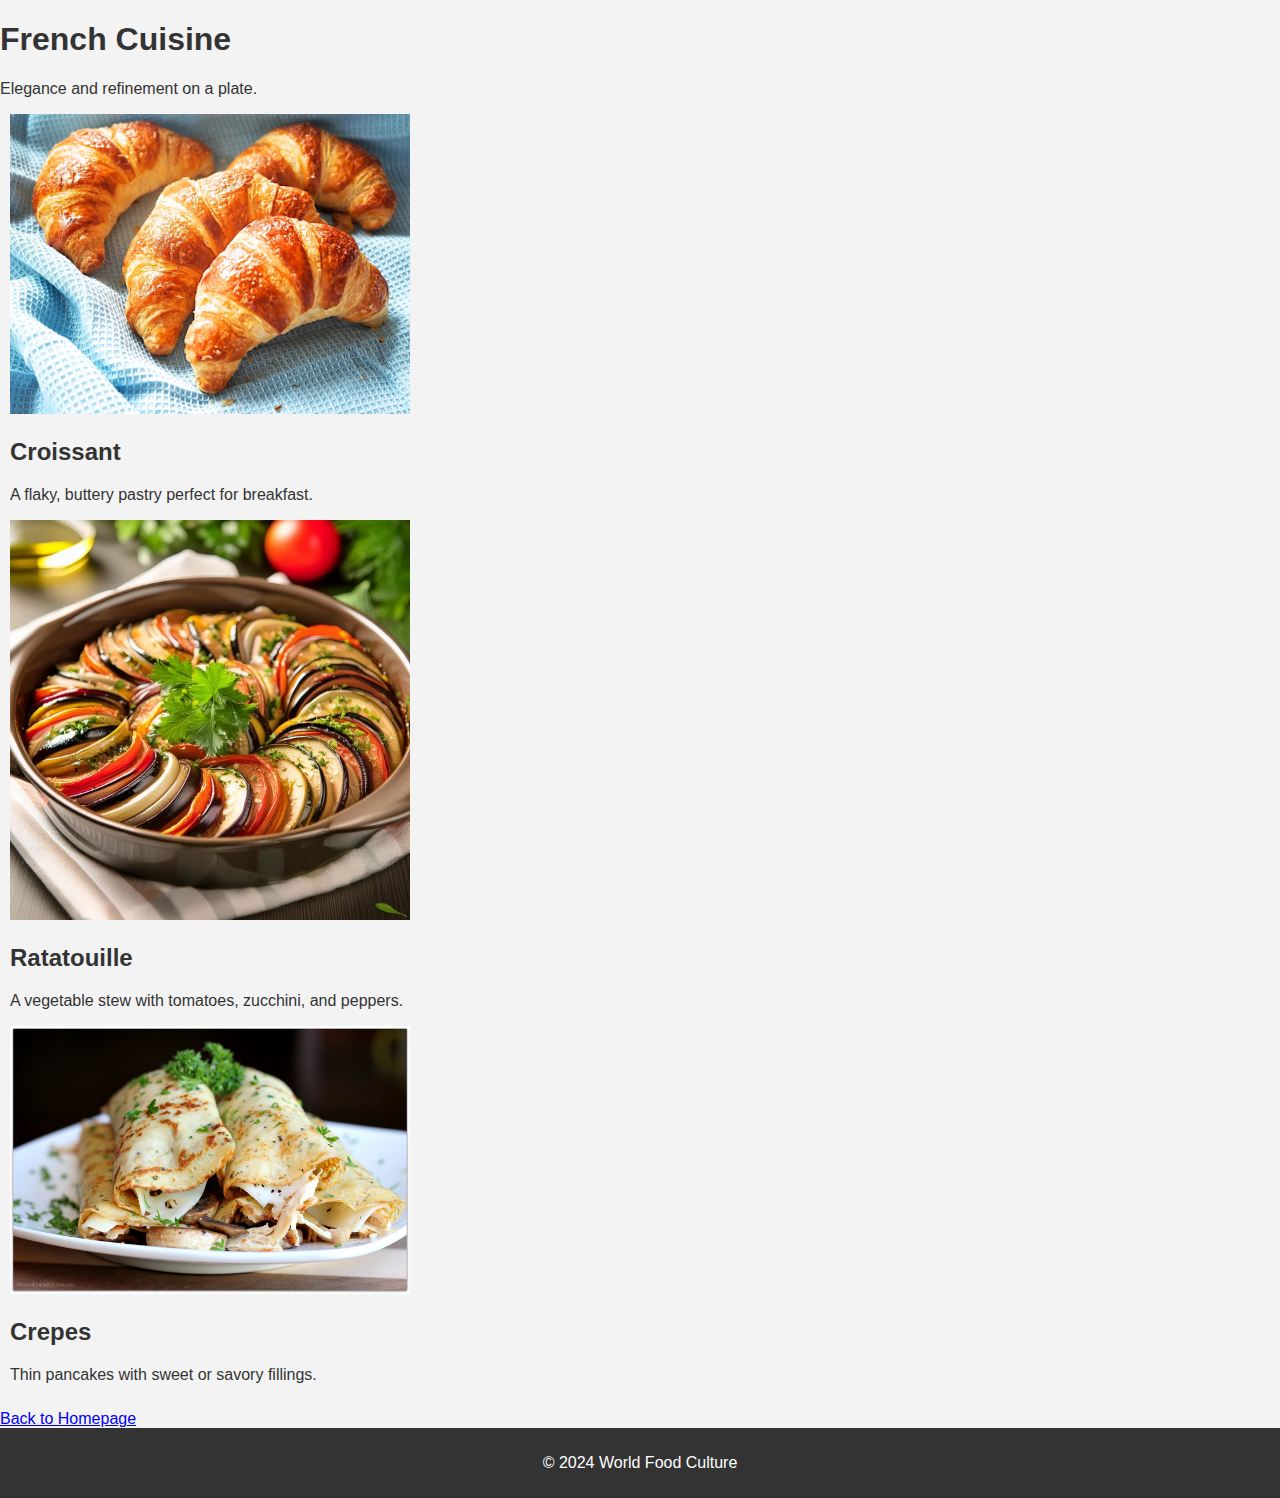
<file: france.html>
<!DOCTYPE html>
<html lang="en">
<head>
  <meta charset="UTF-8">
  <meta name="viewport" content="width=device-width, initial-scale=1.0">
  <title>French Cuisine</title>
  <link rel="stylesheet" href="styles.css">
</head>
<body>
  <header>
    <h1>French Cuisine</h1>
    <p>Elegance and refinement on a plate.</p>
  </header>

  <main>
    <section class="dishes">
      <article>
        <img src="france_1.jpg" alt="Croissant" style="width:400px"> 
        <h2>Croissant</h2>
        <p>A flaky, buttery pastry perfect for breakfast.</p>
      </article>

      <article>
        <img src="france_2.jpg" alt="Ratatouille" style="width:400px">
        <h2>Ratatouille</h2>
        <p>A vegetable stew with tomatoes, zucchini, and peppers.</p>
      </article>

      <article>
        <img src="france_3.jpg" alt="Crepes" style="width:400px">
        <h2>Crepes</h2>
        <p>Thin pancakes with sweet or savory fillings.</p>
      </article>
    </section>

    <a href="index.html" class="back-link">Back to Homepage</a>
  </main>

  <footer>
    <p>&copy; 2024 World Food Culture</p>
  </footer>
</body>
</html>
</file>
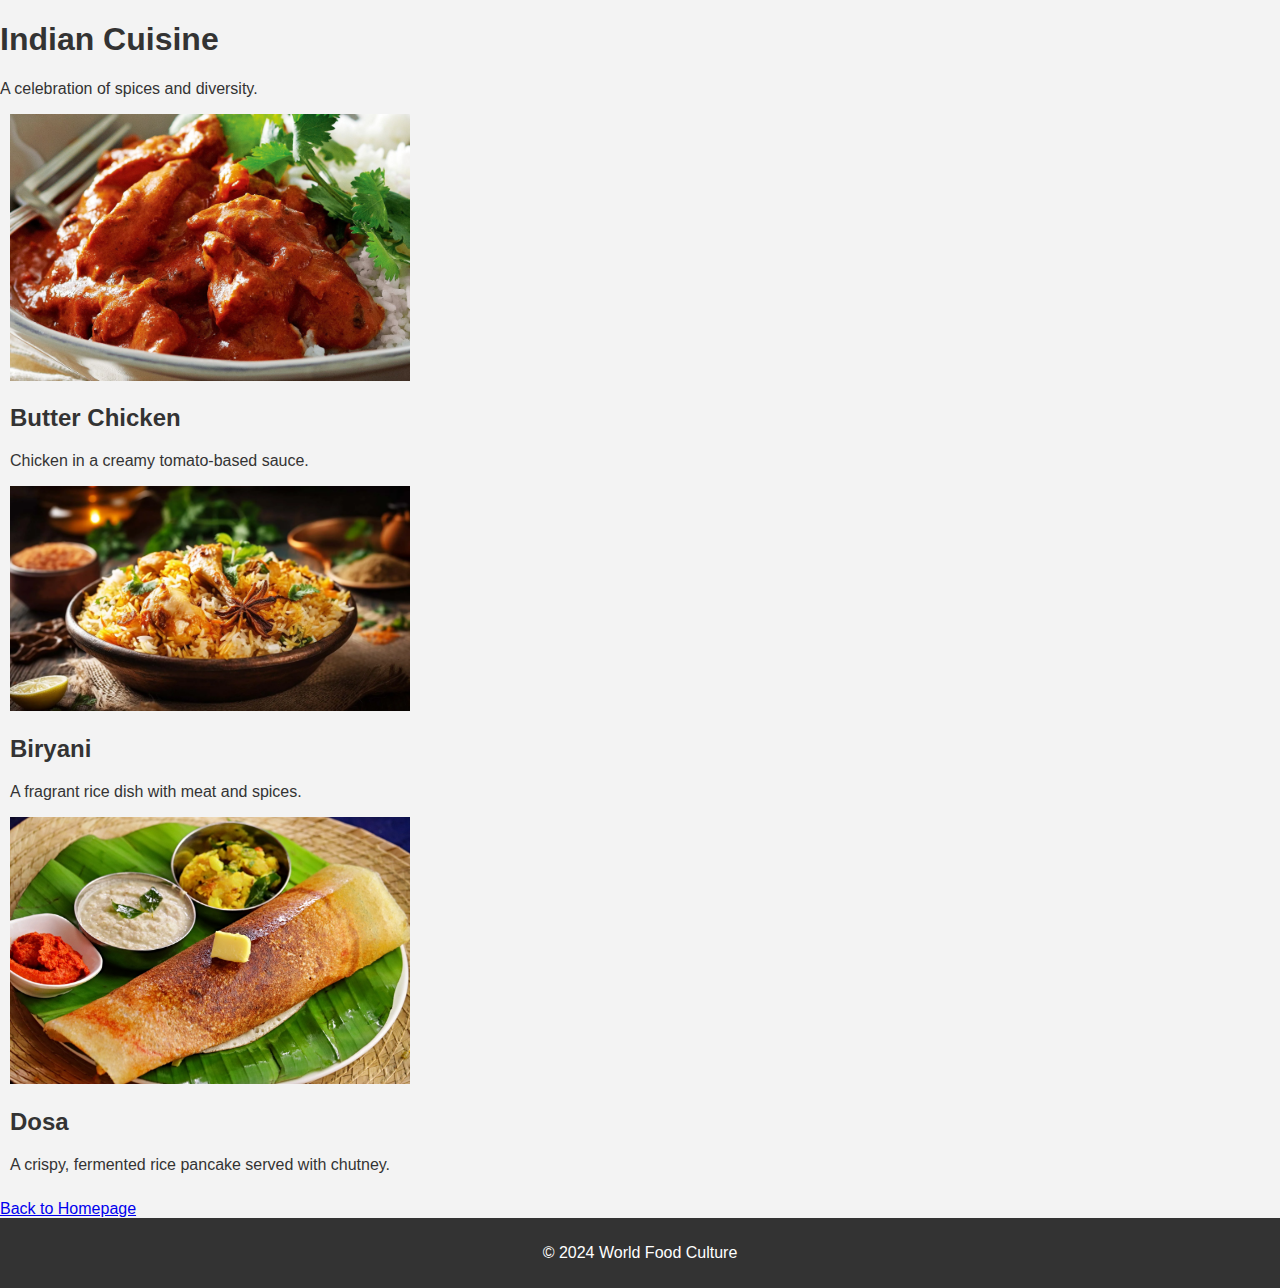
<file: india.html>
<!DOCTYPE html>
<html lang="en">
<head>
  <meta charset="UTF-8">
  <meta name="viewport" content="width=device-width, initial-scale=1.0">
  <title>Indian Cuisine</title>
  <link rel="stylesheet" href="styles.css">
</head>
<body>
  <header>
    <h1>Indian Cuisine</h1>
    <p>A celebration of spices and diversity.</p>
  </header>

  <main>
    <section class="dishes">
      <article>
        <img src="india_1.jpg" alt="Butter Chicken"  style="width:400px">
        <h2>Butter Chicken</h2>
        <p>Chicken in a creamy tomato-based sauce.</p>
      </article>

      <article>
        <img src="india_2.jpg" alt="Biryani"  style="width:400px">
        <h2>Biryani</h2>
        <p>A fragrant rice dish with meat and spices.</p>
      </article>

      <article>
        <img src="india_3.jpg" alt="Dosa"  style="width:400px">
        <h2>Dosa</h2>
        <p>A crispy, fermented rice pancake served with chutney.</p>
      </article>
    </section>

    <a href="index.html" class="back-link">Back to Homepage</a>
  </main>

  <footer>
    <p>&copy; 2024 World Food Culture</p>
  </footer>
</body>
</html>
</file>
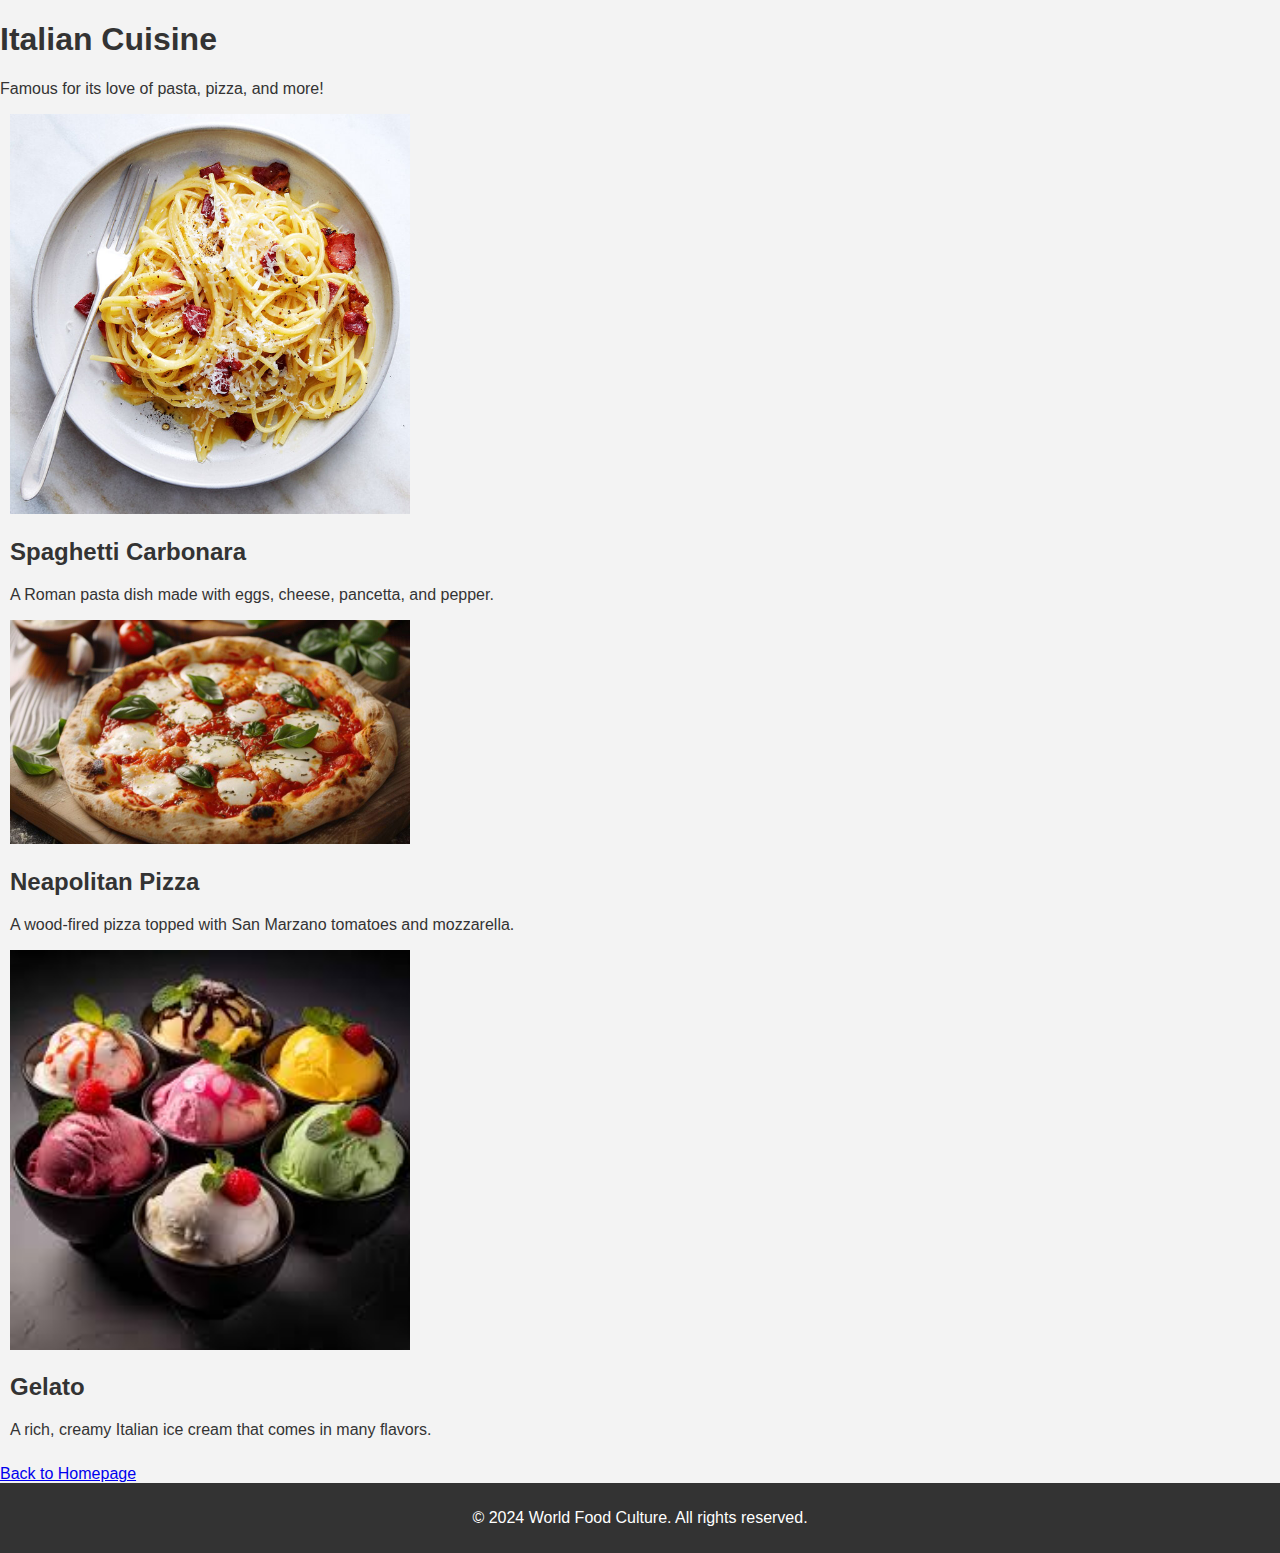
<file: italy.html>
<!DOCTYPE html>
<html lang="en">
<head>
  <meta charset="UTF-8" />
  <meta name="viewport" content="width=device-width, initial-scale=1.0" />
  <title>Italian Cuisine</title>
  <link rel="stylesheet" href="styles.css" />
</head>
<body>
  <header>
    <h1>Italian Cuisine</h1>
    <p>Famous for its love of pasta, pizza, and more!</p>
  </header>

  <main>
    <section class="dishes">
      <article>
        <img src="italy_1.jpg" alt="Spaghetti Carbonara"  style="width:400px">
        <h2>Spaghetti Carbonara</h2>
        <p>A Roman pasta dish made with eggs, cheese, pancetta, and pepper.</p>
      </article>

      <article>
        <img src="italy_2.jpg" alt="Neapolitan Pizza"  style="width:400px" >
        <h2>Neapolitan Pizza</h2>
        <p>A wood-fired pizza topped with San Marzano tomatoes and mozzarella.</p>
      </article>

      <article>
        <img src="italy_3.jpg" alt="Gelato"   style="width:400px">
        <h2>Gelato</h2>
        <p>A rich, creamy Italian ice cream that comes in many flavors.</p>
      </article>
    </section>

    <a href="index.html" class="back-link">Back to Homepage</a>
  </main>

  <footer>
    <p>&copy; 2024 World Food Culture. All rights reserved.</p>
  </footer>
</body>
</html>
</file>
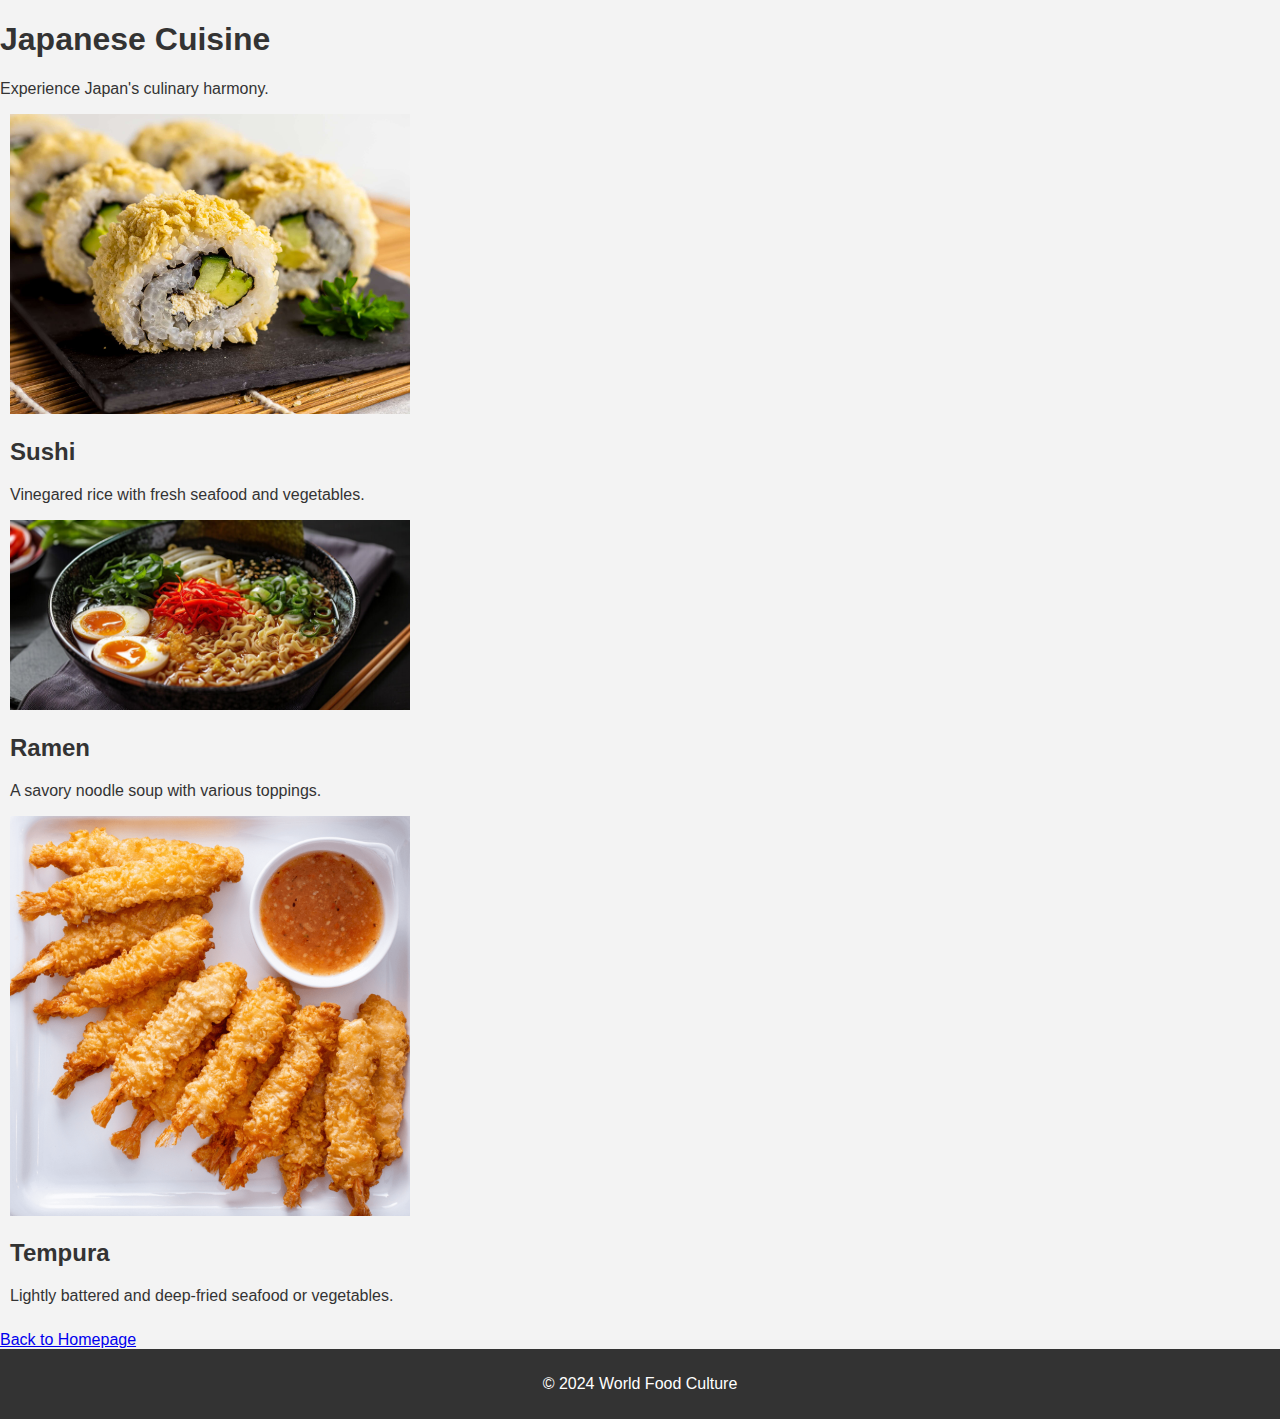
<file: japan.html>
<!DOCTYPE html>
<html lang="en">
<head>
  <meta charset="UTF-8">
  <meta name="viewport" content="width=device-width, initial-scale=1.0">
  <title>Japanese Cuisine</title>
  <link rel="stylesheet" href="styles.css">
</head>
<body>
  <header>
    <h1>Japanese Cuisine</h1>
    <p>Experience Japan's culinary harmony.</p>
  </header>

  <main>
    <section class="dishes">
      <article>
        <img src="japan_1.jpg" alt="Sushi" style="width:400px">
        <h2>Sushi</h2>
        <p>Vinegared rice with fresh seafood and vegetables.</p>
      </article>

      <article>
        <img src="japan_2.jpg" alt="Ramen" style="width:400px">
        <h2>Ramen</h2>
        <p>A savory noodle soup with various toppings.</p>
      </article>

      <article>
        <img src="japan_3.jpg" alt="Tempura" style="width:400px">
        <h2>Tempura</h2>
        <p>Lightly battered and deep-fried seafood or vegetables.</p>
      </article>
    </section>

    <a href="index.html" class="back-link">Back to Homepage</a>
  </main>

  <footer>
    <p>&copy; 2024 World Food Culture</p>
  </footer>
</body>
</html>
</file>
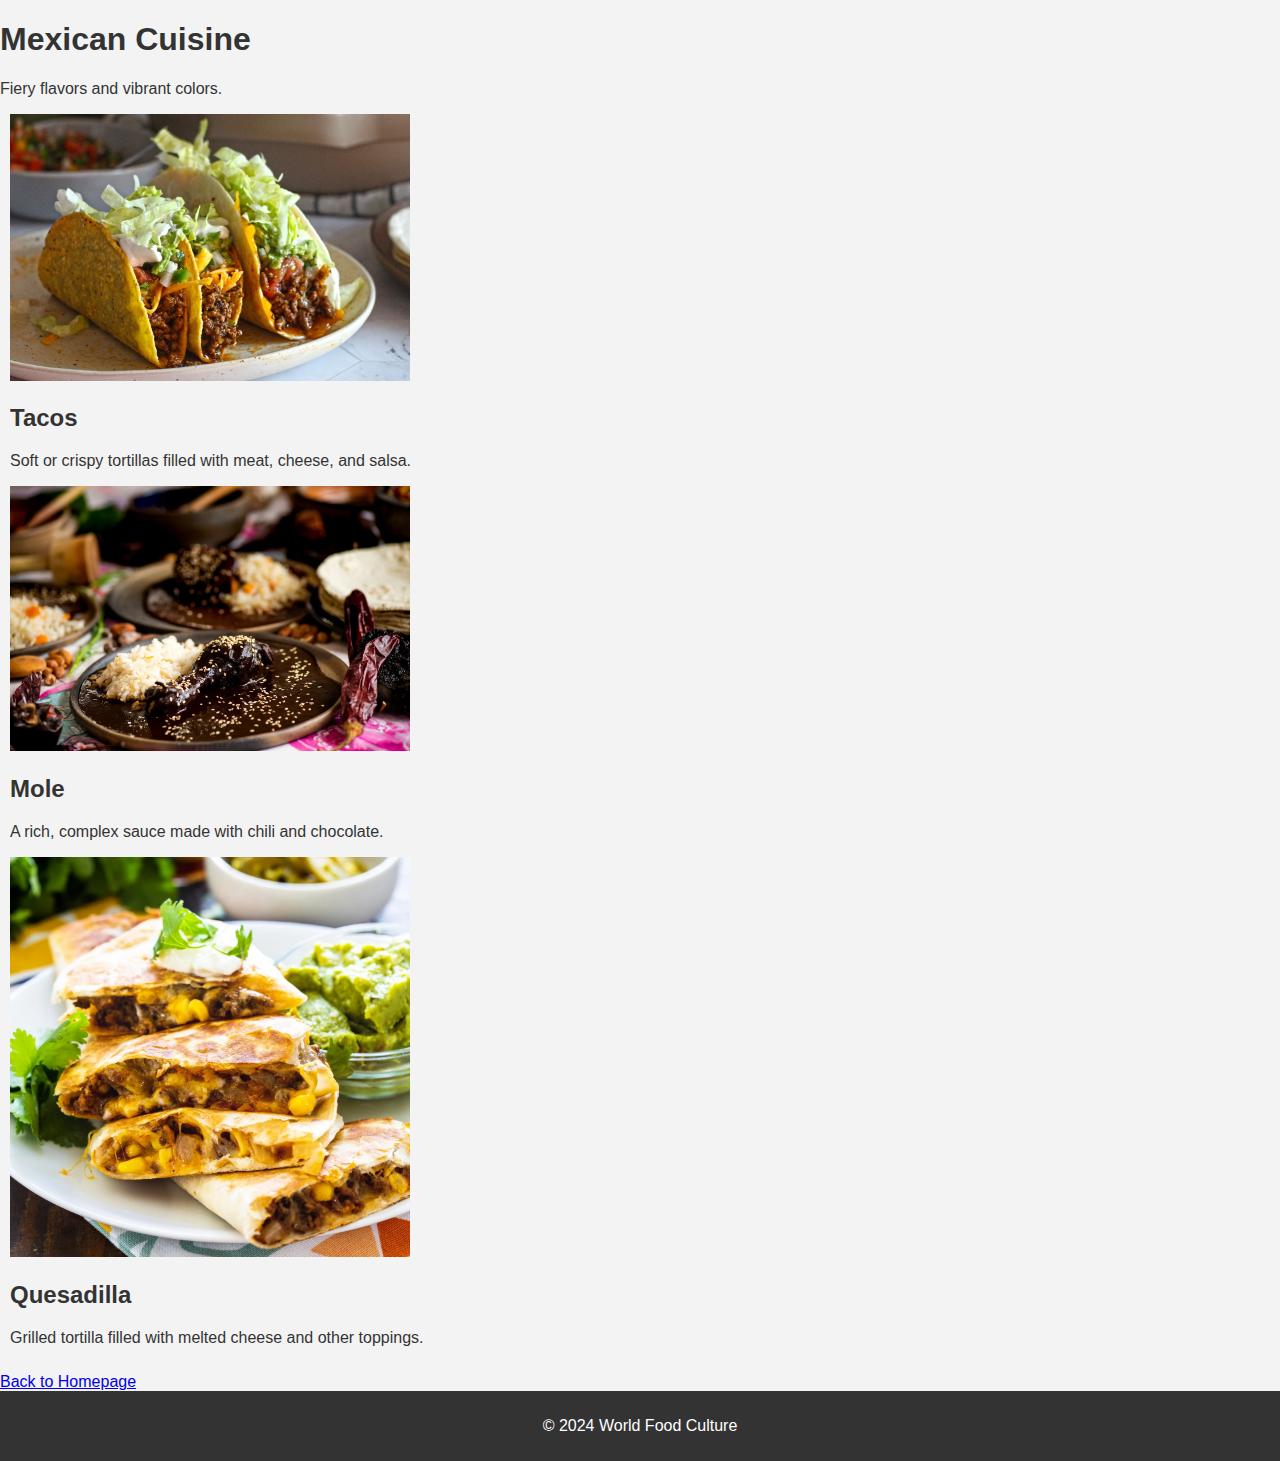
<file: mexico.html>
<!DOCTYPE html>
<html lang="en">
<head>
  <meta charset="UTF-8">
  <meta name="viewport" content="width=device-width, initial-scale=1.0">
  <title>Mexican Cuisine</title>
  <link rel="stylesheet" href="styles.css">
</head>
<body>
  <header>
    <h1>Mexican Cuisine</h1>
    <p>Fiery flavors and vibrant colors.</p>
  </header>

  <main>
    <section class="dishes">
      <article>
        <img src="mexico_1.jpg" alt="Tacos" style="width:400px">
        <h2>Tacos</h2>
        <p>Soft or crispy tortillas filled with meat, cheese, and salsa.</p>
      </article>

      <article>
        <img src="mexico_2.jpg" alt="Mole" style="width:400px">
        <h2>Mole</h2>
        <p>A rich, complex sauce made with chili and chocolate.</p>
      </article>

      <article>
        <img src="mexico_3.jpg" alt="Quesadilla" style="width:400px">
        <h2>Quesadilla</h2>
        <p>Grilled tortilla filled with melted cheese and other toppings.</p>
      </article>
    </section>

    <a href="index.html" class="back-link">Back to Homepage</a>
  </main>

  <footer>
    <p>&copy; 2024 World Food Culture</p>
  </footer>
</body>
</html>
</file>
<file: styles.css>
/* General Styles */
body {
  margin: 0;
  font-family: 'Arial', sans-serif;
  background-color: #f3f3f3;
  color: #333;
  overflow-x: hidden;
}
.dishes {
display: flex;
flex-direction: column;
justify-content: center;
align-item: center;
margin: 10px;
}

/* Hero Section */
.hero {
  height: 100vh;
  background-image: url('images/hero-image.jpg');
  background-size: cover;
  background-position: center;
  display: flex;
  flex-direction: column;
  justify-content: center;
  align-items: center;
  text-align: center;
  color: white;
  position: relative;
}

.hero h1 {
  font-size: 3em;
  margin-bottom: 10px;
}

.hero p {
  font-size: 1.5em;
  margin-bottom: 20px;
}

.hero button {
  background-color: #ff6347;
  border: none;
  padding: 15px 30px;
  font-size: 1.2em;
  color: white;
  cursor: pointer;
  border-radius: 5px;
  transition: background-color 0.3s;
}

.hero button:hover {
  background-color: #e55337;
}

/* Countries Grid Section */
.country-grid {
  display: grid;
  grid-template-columns: repeat(auto-fit, minmax(300px, 1fr));
  gap: 10px;
  padding: 20px;
}

.country-card {
  position: relative;
  cursor: pointer;
}

.country-card img {
  width: 100%;
  height: 300px;
  object-fit: cover;
  border-radius: 10px;
  transition: transform 0.3s;
}

.country-card:hover img {
  transform: scale(1.05);
}

.overlay {
  position: absolute;
  top: 0;
  left: 0;
  width: 100%;
  height: 100%;
  background-color: rgba(0, 0, 0, 0.5);
  display: flex;
  justify-content: center;
  align-items: center;
  border-radius: 10px;
  opacity: 0;
  transition: opacity 0.3s;
}

.country-card:hover .overlay {
  opacity: 1;
}

.overlay h2 {
  color: white;
  font-size: 2em;
}

/* Footer */
footer {
  text-align: center;
  padding: 10px;
  background-color: #333;
  color: white;
}
</file>
